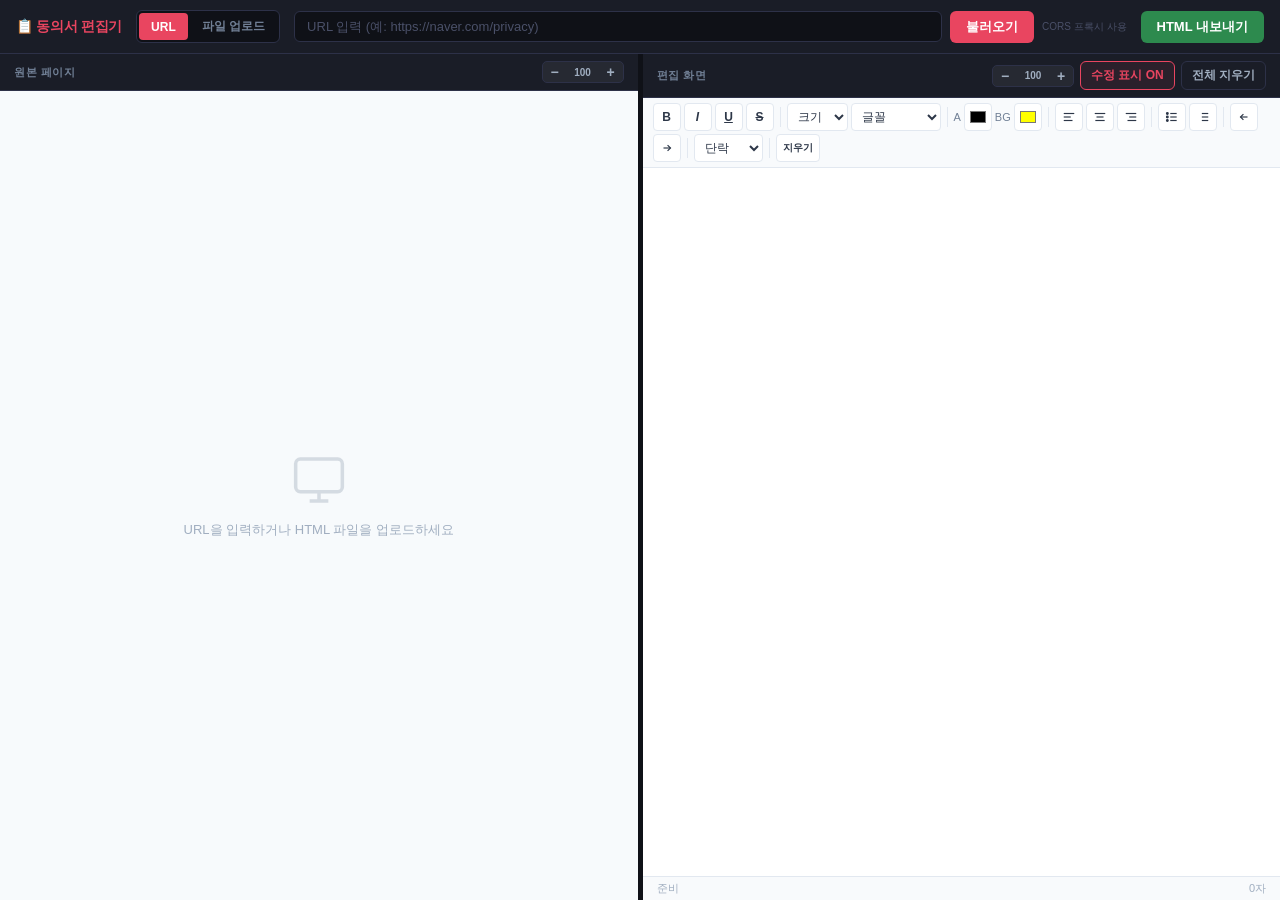
<file: index.html>
<!doctype html>
<html lang="ko">
  <head>
    <meta charset="UTF-8" />
    <meta name="viewport" content="width=device-width, initial-scale=1.0" />
    <title>개인정보 동의서 편집기</title>
    <link rel="stylesheet" href="editor.css" />
  </head>
  <body>
    <!-- ── Header ── -->
    <div class="header">
      <span class="logo">📋 동의서 편집기</span>
      <div class="input-tabs">
        <button class="tab-btn active" id="tabUrl">URL</button>
        <button class="tab-btn" id="tabFile">파일 업로드</button>
      </div>
      <div class="url-bar" id="urlBar">
        <input
          type="text"
          class="url-input"
          id="urlInput"
          placeholder="URL 입력 (예: https://naver.com/privacy)"
        />
        <button class="btn btn-primary" id="loadBtn">불러오기</button>
        <span class="proxy-note">CORS 프록시 사용</span>
      </div>
      <div class="file-bar" id="fileBar">
        <label class="btn btn-file" for="fileInput">파일 선택</label>
        <input type="file" id="fileInput" accept=".html,.htm" />
        <span class="file-name" id="fileName">선택된 파일 없음</span>
        <button class="btn btn-primary" id="fileLoadBtn">불러오기</button>
      </div>
      <button class="btn btn-success" id="exportBtn">HTML 내보내기</button>
    </div>

    <!-- ── Workspace ── -->
    <div class="workspace" id="workspace">
      <!-- 원본 패널 -->
      <div class="panel original-panel" id="originalPanel">
        <div class="panel-header">
          원본 페이지
          <div style="display: flex; gap: 6px; align-items: center">
            <div class="zoom-ctrl">
              <button class="zoom-btn" id="origZoomOut" title="축소">−</button>
              <input
                class="zoom-input"
                id="origZoomLabel"
                value="100"
                title="비율 직접 입력 후 Enter"
              />
              <button class="zoom-btn" id="origZoomIn" title="확대">+</button>
            </div>
          </div>
        </div>
        <div class="body">
          <div class="loading" id="loadingOverlay">
            <div class="spinner"></div>
            <p>페이지를 불러오는 중...</p>
          </div>
          <div class="error-banner" id="errorBanner"></div>
          <div class="placeholder" id="placeholder">
            <svg
              width="56"
              height="56"
              viewBox="0 0 24 24"
              fill="none"
              stroke="#718096"
              stroke-width="1.5"
            >
              <rect x="2" y="3" width="20" height="14" rx="2" />
              <path d="M8 21h8M12 17v4" />
            </svg>
            <p>URL을 입력하거나 HTML 파일을 업로드하세요</p>
          </div>
          <iframe
            id="originalFrame"
            sandbox="allow-scripts allow-same-origin allow-forms allow-popups"
          ></iframe>
        </div>
        <div class="click-hint" id="clickHint">
          ✦ 원본 링크 클릭 시 양쪽 화면이 동시에 이동합니다.
        </div>
      </div>

      <!-- 분할선 -->
      <div class="divider" id="divider"></div>

      <!-- 편집 패널 -->
      <div class="panel editor-panel" id="editorPanel">
        <div class="panel-header">
          편집 화면
          <div style="display: flex; gap: 6px; align-items: center">
            <div class="zoom-ctrl">
              <button class="zoom-btn" id="editZoomOut" title="축소">−</button>
              <input
                class="zoom-input"
                id="editZoomLabel"
                value="100"
                title="비율 직접 입력 후 Enter"
              />
              <button class="zoom-btn" id="editZoomIn" title="확대">+</button>
            </div>
            <button
              class="btn btn-outline btn-diff-toggle active"
              id="diffToggleBtn"
            >
              수정 표시 ON
            </button>
            <button class="btn btn-outline" id="clearBtn">전체 지우기</button>
          </div>
        </div>

        <!-- 툴바 -->
        <div class="toolbar">
          <!-- 텍스트 스타일 -->
          <button class="tb-btn" data-cmd="bold" title="굵게 (Ctrl+B)">
            <b>B</b>
          </button>
          <button class="tb-btn" data-cmd="italic" title="기울임 (Ctrl+I)">
            <i>I</i>
          </button>
          <button class="tb-btn" data-cmd="underline" title="밑줄 (Ctrl+U)">
            <u>U</u>
          </button>
          <button class="tb-btn" data-cmd="strikeThrough" title="취소선">
            <s>S</s>
          </button>

          <div class="tb-sep"></div>

          <!-- 크기 / 글꼴 -->
          <select class="tb-select" id="sizeSelect" title="글자 크기">
            <option value="">크기</option>
            <option value="1">10px</option>
            <option value="2">12px</option>
            <option value="3">14px</option>
            <option value="4">16px</option>
            <option value="5">18px</option>
            <option value="6">24px</option>
            <option value="7">32px</option>
          </select>

          <select
            class="tb-select"
            id="fontSelect"
            title="글꼴"
            style="width: 90px"
          >
            <option value="">글꼴</option>
            <option value="Apple SD Gothic Neo">애플고딕</option>
            <option value="Noto Sans KR">Noto Sans</option>
            <option value="Malgun Gothic">맑은고딕</option>
            <option value="Nanum Gothic">나눔고딕</option>
            <option value="Georgia">Georgia</option>
            <option value="Courier New">Courier</option>
          </select>

          <div class="tb-sep"></div>

          <!-- 색상 -->
          <div class="tb-color-wrap" title="글자 색상">
            <span>A</span>
            <input
              type="color"
              class="tb-color"
              id="textColor"
              value="#000000"
            />
          </div>
          <div class="tb-color-wrap" title="형광펜 색상">
            <span>BG</span>
            <input type="color" class="tb-color" id="bgColor" value="#ffff00" />
          </div>

          <div class="tb-sep"></div>

          <!-- 정렬 -->
          <button class="tb-btn" data-cmd="justifyLeft" title="왼쪽 정렬">
            <svg
              width="14"
              height="14"
              viewBox="0 0 24 24"
              fill="none"
              stroke="currentColor"
              stroke-width="2"
            >
              <line x1="3" y1="6" x2="21" y2="6" />
              <line x1="3" y1="12" x2="15" y2="12" />
              <line x1="3" y1="18" x2="18" y2="18" />
            </svg>
          </button>
          <button class="tb-btn" data-cmd="justifyCenter" title="가운데 정렬">
            <svg
              width="14"
              height="14"
              viewBox="0 0 24 24"
              fill="none"
              stroke="currentColor"
              stroke-width="2"
            >
              <line x1="3" y1="6" x2="21" y2="6" />
              <line x1="6" y1="12" x2="18" y2="12" />
              <line x1="4" y1="18" x2="20" y2="18" />
            </svg>
          </button>
          <button class="tb-btn" data-cmd="justifyRight" title="오른쪽 정렬">
            <svg
              width="14"
              height="14"
              viewBox="0 0 24 24"
              fill="none"
              stroke="currentColor"
              stroke-width="2"
            >
              <line x1="3" y1="6" x2="21" y2="6" />
              <line x1="9" y1="12" x2="21" y2="12" />
              <line x1="6" y1="18" x2="21" y2="18" />
            </svg>
          </button>

          <div class="tb-sep"></div>

          <!-- 목록 -->
          <button
            class="tb-btn"
            data-cmd="insertUnorderedList"
            title="글머리 목록"
          >
            <svg
              width="14"
              height="14"
              viewBox="0 0 24 24"
              fill="none"
              stroke="currentColor"
              stroke-width="2"
            >
              <line x1="9" y1="6" x2="20" y2="6" />
              <line x1="9" y1="12" x2="20" y2="12" />
              <line x1="9" y1="18" x2="20" y2="18" />
              <circle cx="4" cy="6" r="1.5" fill="currentColor" />
              <circle cx="4" cy="12" r="1.5" fill="currentColor" />
              <circle cx="4" cy="18" r="1.5" fill="currentColor" />
            </svg>
          </button>
          <button class="tb-btn" data-cmd="insertOrderedList" title="번호 목록">
            <svg
              width="14"
              height="14"
              viewBox="0 0 24 24"
              fill="none"
              stroke="currentColor"
              stroke-width="2"
            >
              <line x1="10" y1="6" x2="21" y2="6" />
              <line x1="10" y1="12" x2="21" y2="12" />
              <line x1="10" y1="18" x2="21" y2="18" />
            </svg>
          </button>

          <div class="tb-sep"></div>

          <!-- 들여쓰기 -->
          <button class="tb-btn" data-cmd="outdent" title="내어쓰기">
            <svg
              width="14"
              height="14"
              viewBox="0 0 24 24"
              fill="none"
              stroke="currentColor"
              stroke-width="2"
            >
              <polyline points="11 17 6 12 11 7" />
              <line x1="6" y1="12" x2="18" y2="12" />
            </svg>
          </button>
          <button class="tb-btn" data-cmd="indent" title="들여쓰기">
            <svg
              width="14"
              height="14"
              viewBox="0 0 24 24"
              fill="none"
              stroke="currentColor"
              stroke-width="2"
            >
              <polyline points="13 17 18 12 13 7" />
              <line x1="6" y1="12" x2="18" y2="12" />
            </svg>
          </button>

          <div class="tb-sep"></div>

          <!-- 단락 형식 -->
          <select class="tb-select" id="blockSelect" title="단락 형식">
            <option value="">단락</option>
            <option value="h1">제목 1</option>
            <option value="h2">제목 2</option>
            <option value="h3">제목 3</option>
            <option value="p">본문</option>
            <option value="blockquote">인용</option>
            <option value="pre">코드</option>
          </select>

          <div class="tb-sep"></div>

          <button
            class="tb-btn"
            data-cmd="removeFormat"
            title="서식 제거"
            style="font-size: 10px; width: auto; padding: 0 6px"
          >
            지우기
          </button>
        </div>

        <!-- 편집 영역 -->
        <div class="frame-zoom-wrap" id="editFrameWrap">
          <iframe id="editorFrame"></iframe>
        </div>

        <!-- 상태 바 -->
        <div class="status-bar">
          <span id="statusText">준비</span>
          <span id="charCount">0자</span>
        </div>
      </div>
    </div>

    <script src="editor.js?v=2"></script>
  </body>
</html>
</file>
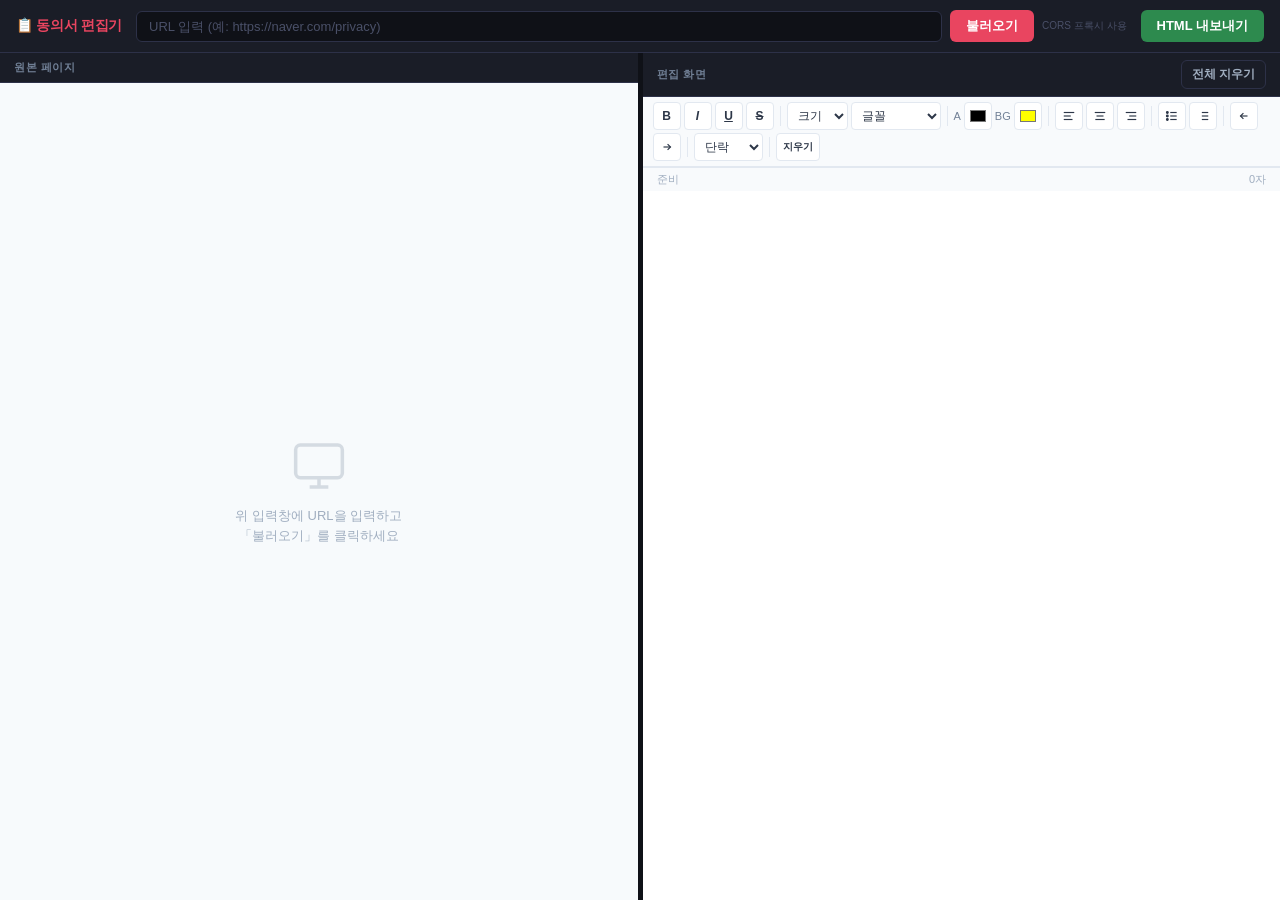
<file: editor.html>
<!DOCTYPE html>
<html lang="ko">
<head>
  <meta charset="UTF-8">
  <meta name="viewport" content="width=device-width, initial-scale=1.0">
  <title>개인정보 동의서 편집기</title>
  <link rel="stylesheet" href="editor.css">
</head>
<body>

<!-- ── Header ── -->
<div class="header">
  <span class="logo">📋 동의서 편집기</span>
  <div class="url-bar">
    <input
      type="text"
      class="url-input"
      id="urlInput"
      placeholder="URL 입력 (예: https://naver.com/privacy)"
    />
    <button class="btn btn-primary" id="loadBtn">불러오기</button>
    <span class="proxy-note">CORS 프록시 사용</span>
  </div>
  <button class="btn btn-success" id="exportBtn">HTML 내보내기</button>
</div>

<!-- ── Workspace ── -->
<div class="workspace" id="workspace">

  <!-- 원본 패널 -->
  <div class="panel original-panel" id="originalPanel">
    <div class="panel-header">
      원본 페이지
      <span class="panel-badge" id="clickBadge">클릭으로 복사</span>
    </div>
    <div class="body">
      <div class="loading" id="loadingOverlay">
        <div class="spinner"></div>
        <p>페이지를 불러오는 중...</p>
      </div>
      <div class="error-banner" id="errorBanner"></div>
      <div class="placeholder" id="placeholder">
        <svg width="56" height="56" viewBox="0 0 24 24" fill="none" stroke="#718096" stroke-width="1.5">
          <rect x="2" y="3" width="20" height="14" rx="2"/>
          <path d="M8 21h8M12 17v4"/>
        </svg>
        <p>위 입력창에 URL을 입력하고<br>「불러오기」를 클릭하세요</p>
      </div>
      <iframe
        id="originalFrame"
        sandbox="allow-scripts allow-same-origin allow-forms allow-popups"
      ></iframe>
    </div>
    <div class="click-hint" id="clickHint">
      ✦ 원본 링크 클릭 시 양쪽 화면이 동시에 이동합니다.
    </div>
  </div>

  <!-- 분할선 -->
  <div class="divider" id="divider"></div>

  <!-- 편집 패널 -->
  <div class="panel editor-panel" id="editorPanel">
    <div class="panel-header">
      편집 화면
      <button class="btn btn-outline" id="clearBtn">전체 지우기</button>
    </div>

    <!-- 툴바 -->
    <div class="toolbar">

      <!-- 텍스트 스타일 -->
      <button class="tb-btn" data-cmd="bold" title="굵게 (Ctrl+B)"><b>B</b></button>
      <button class="tb-btn" data-cmd="italic" title="기울임 (Ctrl+I)"><i>I</i></button>
      <button class="tb-btn" data-cmd="underline" title="밑줄 (Ctrl+U)"><u>U</u></button>
      <button class="tb-btn" data-cmd="strikeThrough" title="취소선"><s>S</s></button>

      <div class="tb-sep"></div>

      <!-- 크기 / 글꼴 -->
      <select class="tb-select" id="sizeSelect" title="글자 크기">
        <option value="">크기</option>
        <option value="1">10px</option>
        <option value="2">12px</option>
        <option value="3">14px</option>
        <option value="4">16px</option>
        <option value="5">18px</option>
        <option value="6">24px</option>
        <option value="7">32px</option>
      </select>

      <select class="tb-select" id="fontSelect" title="글꼴" style="width:90px;">
        <option value="">글꼴</option>
        <option value="Apple SD Gothic Neo">애플고딕</option>
        <option value="Noto Sans KR">Noto Sans</option>
        <option value="Malgun Gothic">맑은고딕</option>
        <option value="Nanum Gothic">나눔고딕</option>
        <option value="Georgia">Georgia</option>
        <option value="Courier New">Courier</option>
      </select>

      <div class="tb-sep"></div>

      <!-- 색상 -->
      <div class="tb-color-wrap" title="글자 색상">
        <span>A</span>
        <input type="color" class="tb-color" id="textColor" value="#000000">
      </div>
      <div class="tb-color-wrap" title="형광펜 색상">
        <span>BG</span>
        <input type="color" class="tb-color" id="bgColor" value="#ffff00">
      </div>

      <div class="tb-sep"></div>

      <!-- 정렬 -->
      <button class="tb-btn" data-cmd="justifyLeft" title="왼쪽 정렬">
        <svg width="14" height="14" viewBox="0 0 24 24" fill="none" stroke="currentColor" stroke-width="2">
          <line x1="3" y1="6" x2="21" y2="6"/><line x1="3" y1="12" x2="15" y2="12"/><line x1="3" y1="18" x2="18" y2="18"/>
        </svg>
      </button>
      <button class="tb-btn" data-cmd="justifyCenter" title="가운데 정렬">
        <svg width="14" height="14" viewBox="0 0 24 24" fill="none" stroke="currentColor" stroke-width="2">
          <line x1="3" y1="6" x2="21" y2="6"/><line x1="6" y1="12" x2="18" y2="12"/><line x1="4" y1="18" x2="20" y2="18"/>
        </svg>
      </button>
      <button class="tb-btn" data-cmd="justifyRight" title="오른쪽 정렬">
        <svg width="14" height="14" viewBox="0 0 24 24" fill="none" stroke="currentColor" stroke-width="2">
          <line x1="3" y1="6" x2="21" y2="6"/><line x1="9" y1="12" x2="21" y2="12"/><line x1="6" y1="18" x2="21" y2="18"/>
        </svg>
      </button>

      <div class="tb-sep"></div>

      <!-- 목록 -->
      <button class="tb-btn" data-cmd="insertUnorderedList" title="글머리 목록">
        <svg width="14" height="14" viewBox="0 0 24 24" fill="none" stroke="currentColor" stroke-width="2">
          <line x1="9" y1="6" x2="20" y2="6"/><line x1="9" y1="12" x2="20" y2="12"/><line x1="9" y1="18" x2="20" y2="18"/>
          <circle cx="4" cy="6" r="1.5" fill="currentColor"/>
          <circle cx="4" cy="12" r="1.5" fill="currentColor"/>
          <circle cx="4" cy="18" r="1.5" fill="currentColor"/>
        </svg>
      </button>
      <button class="tb-btn" data-cmd="insertOrderedList" title="번호 목록">
        <svg width="14" height="14" viewBox="0 0 24 24" fill="none" stroke="currentColor" stroke-width="2">
          <line x1="10" y1="6" x2="21" y2="6"/><line x1="10" y1="12" x2="21" y2="12"/><line x1="10" y1="18" x2="21" y2="18"/>
        </svg>
      </button>

      <div class="tb-sep"></div>

      <!-- 들여쓰기 -->
      <button class="tb-btn" data-cmd="outdent" title="내어쓰기">
        <svg width="14" height="14" viewBox="0 0 24 24" fill="none" stroke="currentColor" stroke-width="2">
          <polyline points="11 17 6 12 11 7"/><line x1="6" y1="12" x2="18" y2="12"/>
        </svg>
      </button>
      <button class="tb-btn" data-cmd="indent" title="들여쓰기">
        <svg width="14" height="14" viewBox="0 0 24 24" fill="none" stroke="currentColor" stroke-width="2">
          <polyline points="13 17 18 12 13 7"/><line x1="6" y1="12" x2="18" y2="12"/>
        </svg>
      </button>

      <div class="tb-sep"></div>

      <!-- 단락 형식 -->
      <select class="tb-select" id="blockSelect" title="단락 형식">
        <option value="">단락</option>
        <option value="h1">제목 1</option>
        <option value="h2">제목 2</option>
        <option value="h3">제목 3</option>
        <option value="p">본문</option>
        <option value="blockquote">인용</option>
        <option value="pre">코드</option>
      </select>

      <div class="tb-sep"></div>

      <button class="tb-btn" data-cmd="removeFormat" title="서식 제거"
              style="font-size:10px; width:auto; padding:0 6px;">지우기</button>
    </div>

    <!-- 편집 영역 -->
    <iframe id="editorFrame"></iframe>

    <!-- 상태 바 -->
    <div class="status-bar">
      <span id="statusText">준비</span>
      <span id="charCount">0자</span>
    </div>
  </div>

</div>

<script src="editor.js"></script>
</body>
</html>
</file>
<file: editor.css>
* { box-sizing: border-box; margin: 0; padding: 0; }

body {
  font-family: 'Apple SD Gothic Neo', 'Noto Sans KR', sans-serif;
  background: #0f1117;
  height: 100vh;
  display: flex;
  flex-direction: column;
  overflow: hidden;
}

/* ── Header ── */
.header {
  background: #1a1d27;
  border-bottom: 1px solid #2d3148;
  padding: 10px 16px;
  display: flex;
  align-items: center;
  gap: 14px;
  flex-shrink: 0;
}

.logo {
  font-size: 14px;
  font-weight: 700;
  color: #e94560;
  white-space: nowrap;
  letter-spacing: -0.3px;
}

.url-bar {
  flex: 1;
  display: flex;
  gap: 8px;
  align-items: center;
}

.url-input {
  flex: 1;
  padding: 7px 12px;
  background: #0f1117;
  border: 1px solid #2d3148;
  border-radius: 6px;
  color: #e2e8f0;
  font-size: 13px;
  outline: none;
  transition: border-color 0.2s;
}

.url-input:focus { border-color: #e94560; }
.url-input::placeholder { color: #4a5068; }

.btn {
  padding: 7px 16px;
  border: none;
  border-radius: 6px;
  font-size: 13px;
  font-weight: 600;
  cursor: pointer;
  transition: all 0.15s;
}

.btn-primary { background: #e94560; color: #fff; }
.btn-primary:hover { background: #c73652; }
.btn-primary:disabled { background: #4a5068; cursor: default; }

.btn-success { background: #2d8a4e; color: #fff; }
.btn-success:hover { background: #236b3d; }

.btn-outline {
  background: transparent;
  border: 1px solid #2d3148;
  color: #a0aec0;
  padding: 5px 10px;
  font-size: 12px;
}

.btn-outline:hover { border-color: #e94560; color: #e94560; }

.btn-diff-toggle.active { border-color: #e94560; color: #e94560; background: rgba(233,69,96,.08); }
.btn-diff-toggle:not(.active) { border-color: #4a5068; color: #4a5068; }

/* ── Workspace ── */
.workspace {
  display: flex;
  flex: 1;
  overflow: hidden;
}

/* ── Panel shared ── */
.panel {
  display: flex;
  flex-direction: column;
  min-width: 0;
  flex: 1;
}

.panel-header {
  background: #1a1d27;
  border-bottom: 1px solid #2d3148;
  padding: 7px 14px;
  font-size: 11px;
  font-weight: 600;
  color: #718096;
  text-transform: uppercase;
  letter-spacing: 0.6px;
  display: flex;
  align-items: center;
  justify-content: space-between;
  flex-shrink: 0;
}

.panel-badge {
  font-size: 10px;
  background: #e94560;
  color: #fff;
  padding: 1px 6px;
  border-radius: 10px;
  font-weight: 600;
  text-transform: none;
  letter-spacing: 0;
  display: none;
}

.panel-badge.visible { display: inline; }

/* ── Divider ── */
.divider {
  width: 5px;
  background: #0f1117;
  cursor: col-resize;
  flex-shrink: 0;
  transition: background 0.15s;
}

.divider:hover,
.divider.dragging { background: #e94560; }

/* ── Original Panel ── */
.original-panel .body {
  flex: 1;
  position: relative;
  overflow: hidden;
  background: #fff;
  transition: box-shadow 0.15s;
}

.original-panel .body.drag-over::after {
  content: "HTML 파일을 놓으세요";
  position: absolute;
  inset: 0;
  background: rgba(233, 69, 96, 0.12);
  border: 3px dashed #e94560;
  border-radius: 4px;
  display: grid;
  place-items: center;
  font-size: 16px;
  font-weight: 700;
  color: #e94560;
  z-index: 30;
  pointer-events: none;
}

#originalFrame {
  position: absolute;
  top: 0; left: 0;
  width: 100%;
  height: 100%;
  border: none;
  display: none;
  transform-origin: top left;
}

/* Loading */
.loading {
  position: absolute;
  inset: 0;
  background: rgba(15, 17, 23, 0.85);
  display: none;
  flex-direction: column;
  align-items: center;
  justify-content: center;
  gap: 14px;
  z-index: 10;
}

.loading.active { display: flex; }

.spinner {
  width: 36px;
  height: 36px;
  border: 3px solid #2d3148;
  border-top-color: #e94560;
  border-radius: 50%;
  animation: spin 0.75s linear infinite;
}

@keyframes spin { to { transform: rotate(360deg); } }

.loading p { color: #718096; font-size: 13px; }

/* Placeholder */
.placeholder {
  position: absolute;
  inset: 0;
  display: flex;
  flex-direction: column;
  align-items: center;
  justify-content: center;
  gap: 12px;
  background: #f7fafc;
}

.placeholder svg { opacity: 0.25; }
.placeholder p { color: #a0aec0; font-size: 13px; text-align: center; line-height: 1.5; }

/* Error banner */
.error-banner {
  position: absolute;
  top: 0; left: 0; right: 0;
  background: #fed7d7;
  border-bottom: 1px solid #fc8181;
  padding: 8px 14px;
  font-size: 12px;
  color: #742a2a;
  display: none;
  z-index: 20;
}

.error-banner.active { display: block; }

/* Click hint */
.click-hint {
  background: #1a1d27;
  border-top: 1px solid #2d3148;
  padding: 5px 14px;
  font-size: 11px;
  color: #68d391;
  display: none;
  flex-shrink: 0;
}

.click-hint.active { display: block; }

/* ── Editor Panel ── */
.editor-panel { background: #fff; }

/* Toolbar */
.toolbar {
  background: #f8fafc;
  border-bottom: 1px solid #e2e8f0;
  padding: 5px 10px;
  display: flex;
  align-items: center;
  gap: 3px;
  flex-wrap: wrap;
  flex-shrink: 0;
}

.tb-btn {
  width: 28px;
  height: 28px;
  padding: 0;
  border: 1px solid #e2e8f0;
  background: #fff;
  border-radius: 4px;
  cursor: pointer;
  font-size: 12px;
  font-weight: 600;
  display: flex;
  align-items: center;
  justify-content: center;
  color: #2d3748;
  transition: all 0.1s;
}

.tb-btn:hover { background: #edf2f7; border-color: #cbd5e0; }
.tb-btn:active { background: #e2e8f0; }

.tb-sep { width: 1px; height: 20px; background: #e2e8f0; margin: 0 3px; }

.tb-select {
  height: 28px;
  padding: 0 6px;
  border: 1px solid #e2e8f0;
  border-radius: 4px;
  font-size: 12px;
  color: #2d3748;
  background: #fff;
  cursor: pointer;
  outline: none;
}

.tb-color-wrap {
  display: flex;
  align-items: center;
  gap: 3px;
  font-size: 11px;
  color: #718096;
}

.tb-color {
  width: 28px;
  height: 28px;
  padding: 3px;
  border: 1px solid #e2e8f0;
  border-radius: 4px;
  cursor: pointer;
  background: #fff;
}

/* Editor iframe wrap */
.frame-zoom-wrap {
  flex: 1;
  overflow: hidden;
  position: relative;
  min-height: 0;
  background: #fff;
}

/* Editor iframe */
#editorFrame {
  position: absolute;
  top: 0; left: 0;
  width: 100%;
  height: 100%;
  border: none;
  display: none;
  background: #fff;
  transform-origin: top left;
}

/* Zoom controls */
.zoom-ctrl {
  display: flex;
  align-items: center;
  gap: 1px;
  background: rgba(255,255,255,0.05);
  border: 1px solid #2d3148;
  border-radius: 5px;
  padding: 1px 3px;
}

.zoom-btn {
  width: 18px;
  height: 18px;
  border: none;
  background: transparent;
  color: #a0aec0;
  font-size: 14px;
  font-weight: 700;
  cursor: pointer;
  display: flex;
  align-items: center;
  justify-content: center;
  border-radius: 3px;
  line-height: 1;
}

.zoom-btn:hover { background: rgba(255,255,255,0.12); color: #e2e8f0; }

.zoom-input {
  width: 36px;
  font-size: 10px;
  color: #a0aec0;
  font-weight: 600;
  text-align: center;
  background: transparent;
  border: none;
  outline: none;
  cursor: text;
  padding: 0;
}

.zoom-input:focus {
  color: #e2e8f0;
  background: rgba(255,255,255,0.08);
  border-radius: 3px;
}

/* Status bar */
.status-bar {
  background: #f8fafc;
  border-top: 1px solid #e2e8f0;
  padding: 4px 14px;
  font-size: 11px;
  color: #a0aec0;
  display: flex;
  justify-content: space-between;
  flex-shrink: 0;
}

/* ── Input tabs ── */
.input-tabs {
  display: flex;
  gap: 2px;
  background: #0f1117;
  border: 1px solid #2d3148;
  border-radius: 6px;
  padding: 2px;
  flex-shrink: 0;
}

.tab-btn {
  padding: 5px 12px;
  border: none;
  border-radius: 4px;
  font-size: 12px;
  font-weight: 600;
  cursor: pointer;
  background: transparent;
  color: #718096;
  transition: all 0.15s;
  white-space: nowrap;
}

.tab-btn:hover { color: #e2e8f0; }
.tab-btn.active { background: #e94560; color: #fff; }

/* ── File bar ── */
.file-bar {
  flex: 1;
  display: none;
  gap: 8px;
  align-items: center;
}

.file-bar.active { display: flex; }

.btn-file {
  background: #2d3a5e;
  color: #e2e8f0;
  padding: 7px 14px;
  border-radius: 6px;
  font-size: 13px;
  font-weight: 600;
  cursor: pointer;
  white-space: nowrap;
  transition: background 0.15s;
}

.btn-file:hover { background: #3a4d7a; }

#fileInput { display: none; }

.file-name {
  flex: 1;
  font-size: 12px;
  color: #4a5068;
  white-space: nowrap;
  overflow: hidden;
  text-overflow: ellipsis;
}

/* Misc */
.proxy-note {
  font-size: 10px;
  color: #4a5068;
  white-space: nowrap;
}

/* Scrollbar */
::-webkit-scrollbar { width: 6px; height: 6px; }
::-webkit-scrollbar-track { background: transparent; }
::-webkit-scrollbar-thumb { background: #cbd5e0; border-radius: 3px; }
#editor::-webkit-scrollbar-thumb { background: #e2e8f0; }
</file>
